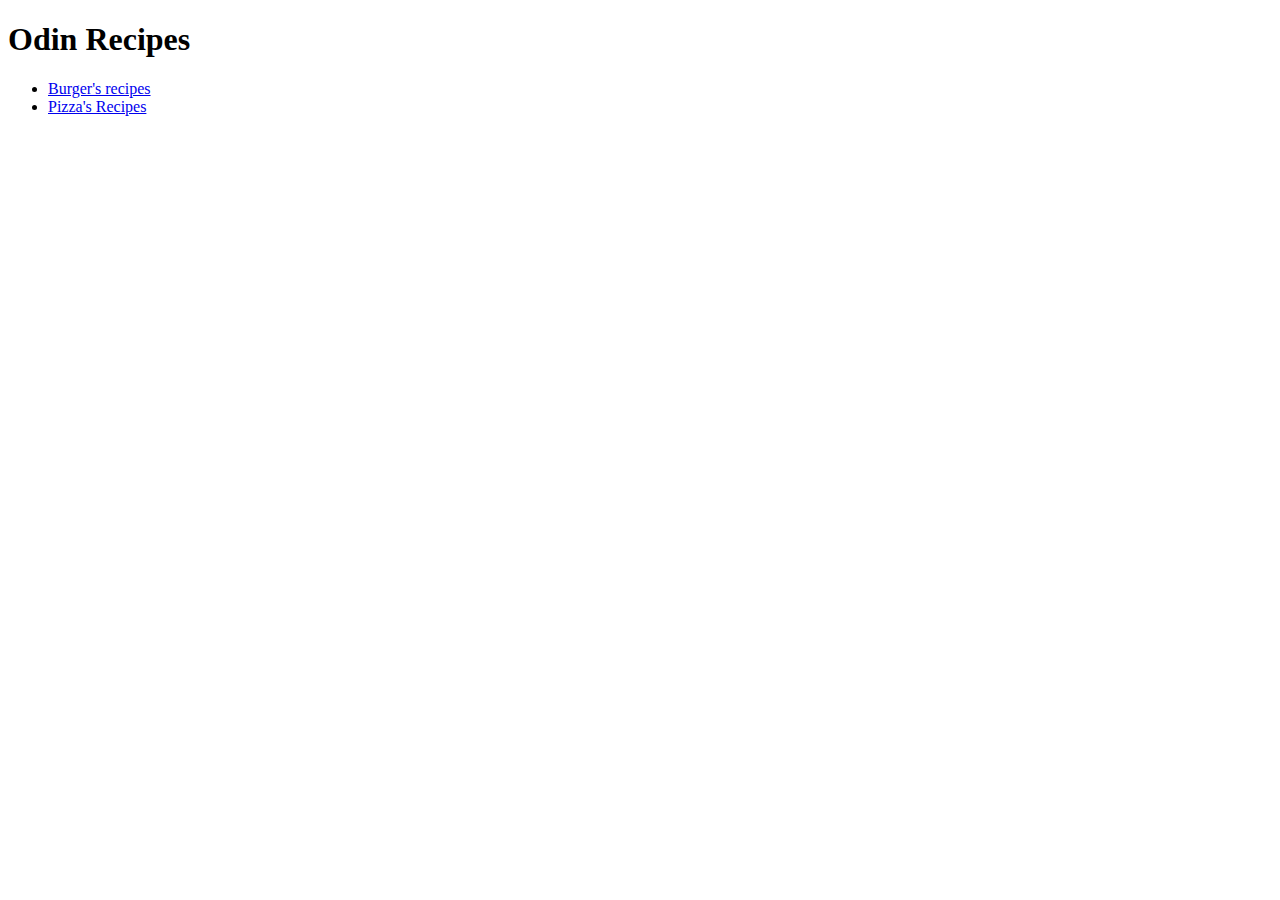
<file: index.html>
<!DOCTYPE html>
<html lang="en">
  <head>
    <meta charset="UTF-8" />
    <meta name="viewport" content="width=device-width, initial-scale=1.0" />
    <title>Project recipes</title>
  </head>
  <body>
    <!--Initial structure-->
    <h1>Odin Recipes</h1>

    <!--Recipe page-->
    <ul>
      <li>
        <a href="burger.html" target="_blank" rel="noopener noreferrer">
          Burger's recipes
        </a>
      </li>
      <li>
        <a href="pizza.html" target="_blank" rel="noopener noreferrer">
          Pizza's Recipes
        </a>
      </li>
    </ul>
  </body>
</html>
</file>
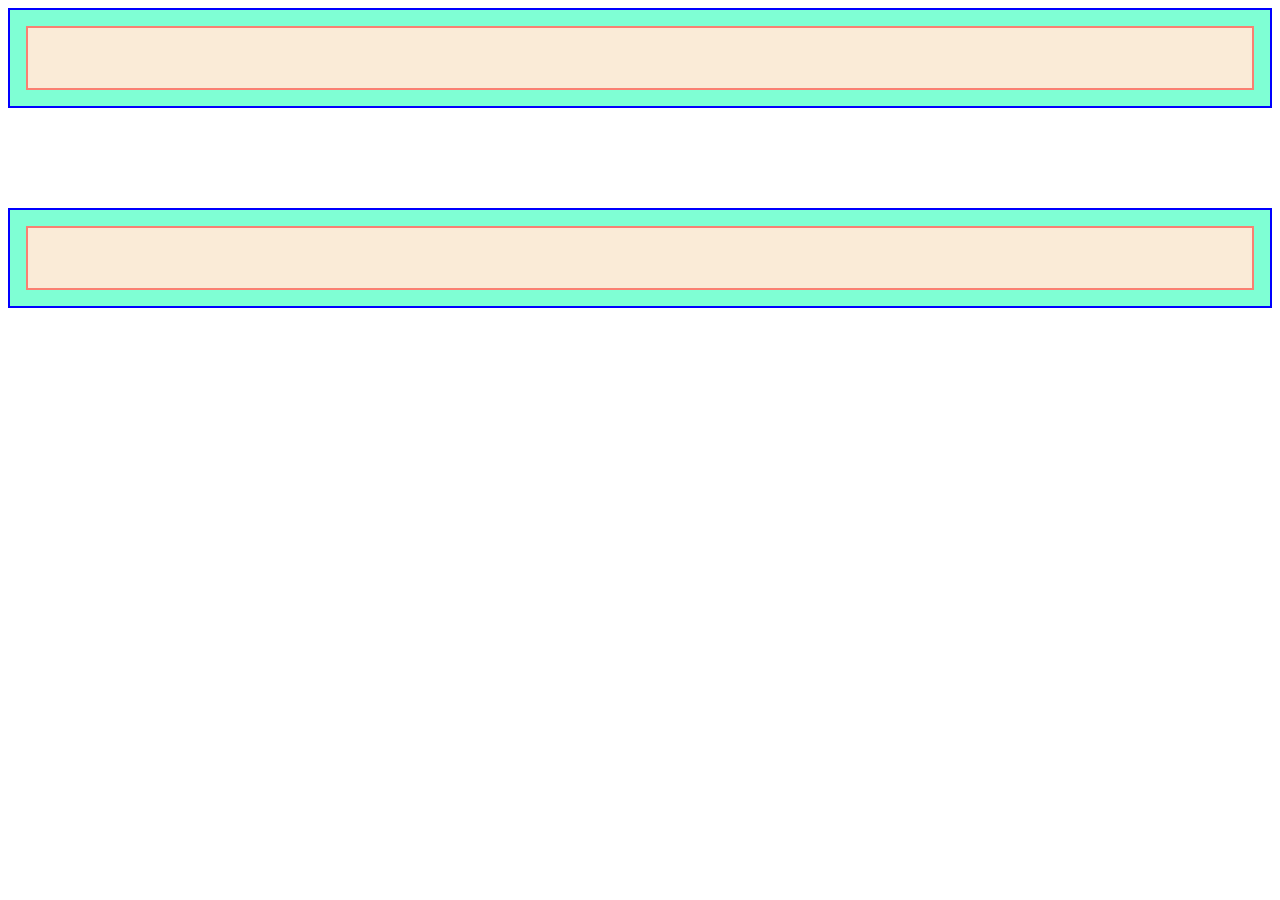
<file: flexbox/index.html>
<!DOCTYPE html>
<html lang="en">
  <head>
    <meta charset="UTF-8" />
    <meta name="viewport" content="width=device-width, initial-scale=1.0" />
    <title>Flexbox</title>
    <link rel="stylesheet" href="style.css" />
  </head>
  <body>
    <div class="container">
      <div class="item"></div>
      </div>
      <div class="container-2">
      <div class="item-2"></div>
    
  </body>
</html>
</file>
<file: flexbox/style.css>
body {
  display: flex;
  flex-direction: column;
}

.container {
  background-color: aquamarine;
  height: 70px;
  display: flex;
  justify-content: center;
  align-items: center;
  padding: 12px;
  border: 2px solid blue;
  flex: 1;
  margin-bottom: 100px;
}

.item {
  background-color: antiquewhite;
  height: 60px;
  border: 2px solid salmon;
  margin: 4px;
  flex-basis: 1000px;
  flex: 1;
}

.container-2 {
  background-color: aquamarine;
  height: 70px;
  display: flex;
  justify-content: center;
  align-items: center;
  padding: 12px;
  border: 2px solid blue;
  flex: 1;
}

.item-2 {
  background-color: antiquewhite;
  height: 60px;
  border: 2px solid salmon;
  margin: 4px;
  flex: 1;
}
</file>
